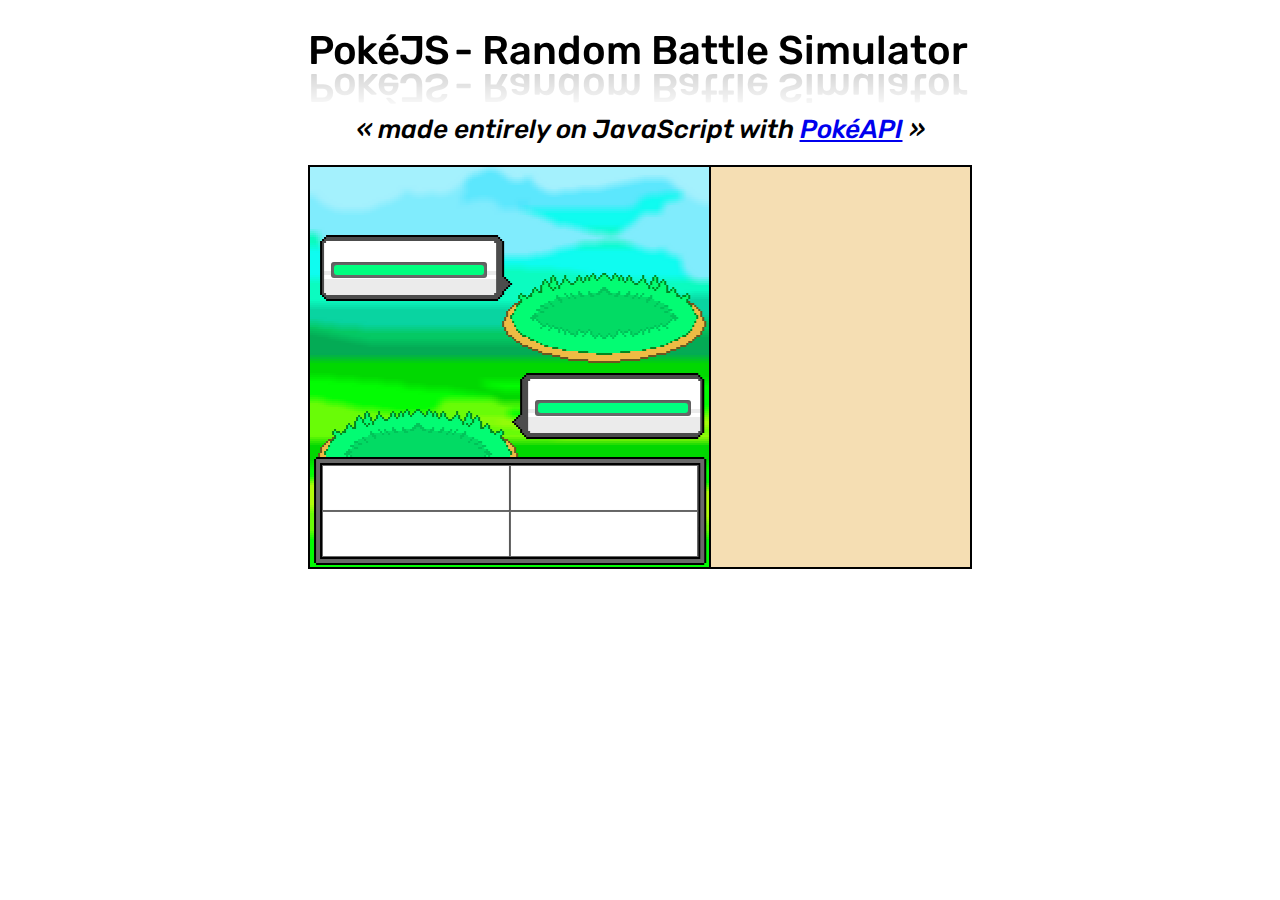
<file: v1/index.html>
<!DOCTYPE html>
<html lang="pt-br">
  <head>
    <meta charset="UTF-8" />
    <meta name="viewport" content="width=device-width, initial-scale=1.0" />
    <link rel="stylesheet" href="style.css" />
    <link rel="shortcut icon" href="img/favicon.ico" type="image/x-icon">
    <title>PokeJS - Random Battle Simulator</title>
  </head>
  <body>
    <h1 class="title">
      <span style="--i:1">P</span>
      <span style="--i:2">o</span>
      <span style="--i:3">k</span>
      <span style="--i:4">é</span>
      <span style="--i:5">J</span>
      <span style="--i:6">S</span> - Random Battle Simulator
    </h1>
    <h3 class="subtitle">
      <i>
        &laquo;
        <span class="subword sub1">made</span>
        <span class="subword sub2">entirely</span>
        <span class="subword sub3">on</span>
        <span class="subword sub4">JavaScript</span>
        with <a href="https://pokeapi.co/" target="_blank">PokéAPI</a> 
        &raquo;
      </i>
    </h3>
    <div class="screen">
      <!-- <div class="log"></div> -->
      <div class="panel">
        <div class="clear"></div>
        <div class="poke" id="pk2">
          <div class="info"></div>
          <div class="hp">
            <!-- <progress value="100" max="100"></progress> -->
            <span class="bar" style="width: 100%"></span>
            <span class="cond"><p></p></span>
            <span class="text"></span>
          </div>
          <div class="image">
            <span class="middle"></span>
          </div>
        </div>
        <div class="poke" id="pk1">
          <div class="info"></div>
          <div class="hp">
            <!-- <progress value="100" max="100"></progress> -->
            <span class="bar" style="width: 100%"></span>
            <span class="cond"><p></p></span>
            <span class="text"></span>
          </div>
          <div class="image">
            <span class="middle"></span>
          </div>
        </div>
        <div class="buttons">
          <button class="btn" id="m0"></button>
          <button class="btn" id="m1"></button>
          <button class="btn" id="m2"></button>
          <button class="btn" id="m3"></button>
        </div>
      </div>
      <div class="comment"></div>
    </div>
  </body>
</html>
<script src="formula.js"></script>
<script src="app.js"></script>
</file>
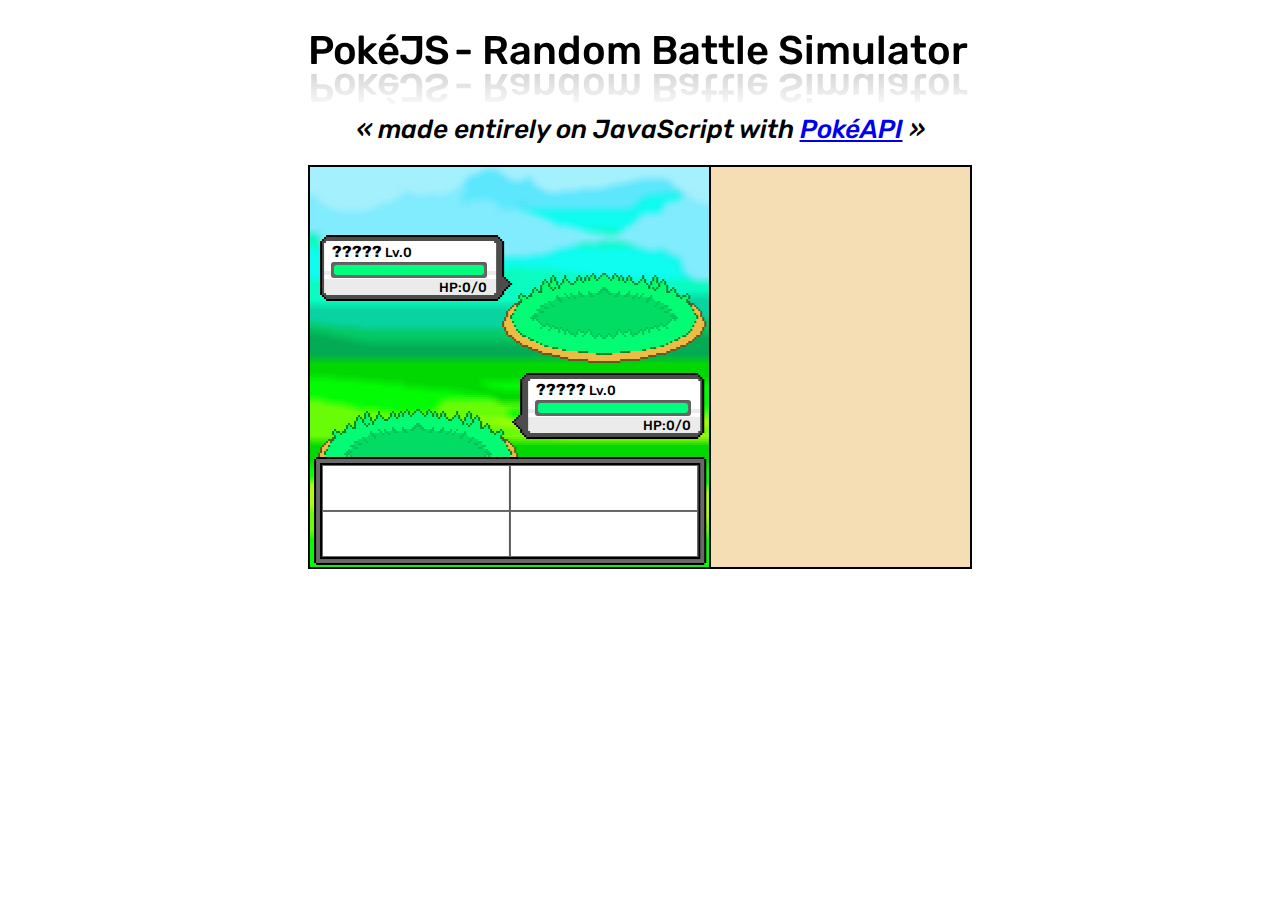
<file: v3/index.html>
<!DOCTYPE html>
<html lang="pt-br">
  <head>
    <meta charset="UTF-8" />
    <meta name="viewport" content="width=device-width, initial-scale=1.0" />
    <link rel="stylesheet" href="style.css" />
    <link rel="shortcut icon" href="../img/favicon.ico" type="image/x-icon">
    <title>PokeJS - Random Battle Simulator</title>
  </head>
  <body>
    <h1 class="title">
      <span style="--i:1">P</span>
      <span style="--i:2">o</span>
      <span style="--i:3">k</span>
      <span style="--i:4">é</span>
      <span style="--i:5">J</span>
      <span style="--i:6">S</span> - Random Battle Simulator
    </h1>
    <h3 class="subtitle">
      <i>
        &laquo;
        <span class="subword sub1">made</span>
        <span class="subword sub2">entirely</span>
        <span class="subword sub3">on</span>
        <span class="subword sub4">JavaScript</span>
        with <a href="https://pokeapi.co/" target="_blank">PokéAPI</a> 
        &raquo;
      </i>
    </h3>
    <div class="screen">
      <!-- <div class="log"></div> -->
      <div class="panel">
        <div class="clear"></div>
        <div class="poke" id="pk2">
          <div class="info">
            <span class="name">?????</span> Lv.<span class="level">0</span>
          </div>
          <div class="hp">
            <span class="bar" style="width: 100%"></span>
            <div class="cond"><p></p></div>
            <div class="text">
              <p>
                HP:<span class="now">0</span>/<span class="max">0</span>
              </p>
            </div>
          </div>
          <div class="image">
            <span class="middle"></span>
          </div>
        </div>
        <div class="poke" id="pk1">
          <div class="info">
            <span class="name">?????</span> Lv.<span class="level">0</span>
          </div>
          <div class="hp">
            <span class="bar" style="width: 100%"></span>
            <div class="cond"><p></p></div>
            <div class="text">
              <p>
                HP:<span class="now">0</span>/<span class="max">0</span>
              </p>
            </div>
          </div>
          <div class="image">
            <span class="middle"></span>
          </div>
        </div>
        <div class="buttons">
          <button class="btn" id="m0"></button>
          <button class="btn" id="m1"></button>
          <button class="btn" id="m2"></button>
          <button class="btn" id="m3"></button>
        </div>
      </div>
      <div class="comment"></div>
    </div>
  </body>
</html>
<script src="poke.js"></script>
<script src="formula.js"></script>
<script src="app.js"></script>
</file>
<file: v1/style.css>
@import url('https://fonts.googleapis.com/css2?family=Rubik:wght@400;500;700&display=swap');
* {
  font-family: 'Rubik', sans-serif;
  font-weight: 500;
}
.title {
  text-align: center;
  position: relative;
  -webkit-box-reflect: below -10px linear-gradient(transparent, rgba(0,0,0,.2));
  font-size: 40px;
}
.title span {
  position: relative;
  display: inline-block;
  animation: waviy 1s infinite;
  animation-delay: calc(.1s * var(--i));
  margin: 0 -5px;
}
.subtitle {
  margin-top: 40px;
  margin-bottom: 20px;
  text-align: center;
  font-size: 26px;
}
.screen {
  width: 660px;
  height: 400px;
  margin: 0 auto;
  display: flex;
  border: 2px solid;
}
/* .screen:hover {
  transform: scale(1.5);
} */
.panel {
  position: relative;
  background: url('../img/bg1.png') no-repeat;
  max-width: 100%;
  max-height: 100%;
  height: 400px;
  width: 400px;
}
.log {
  width: 260px;
  height: 400px;
  background-color: wheat;
  overflow: auto;
}
.log p {
  text-align: center;
  font-size: smaller;
  margin: 6px auto;
}
.comment {
  width: 260px;
  height: 400px;
  background-color: wheat;
  overflow: auto;
  border-left: 2px solid;
}
.comment p {
  text-align: center;
  font-size: smaller;
  margin: 6px auto;
}
.comment span {
  text-transform: capitalize;
}
.buttons {
  position: absolute;
  left: 12px;
  bottom: 10px;
  height: 92px;
  width: 376px;
  display: flex;
  flex-wrap: wrap;
  flex-direction: row;
}
.buttons > button {
  flex-basis: calc(50%);
  white-space: normal;
  word-break: break-word;
  overflow: hidden;
  line-height: 1rem;
  padding: 0px;
}
.clear {
  width: 100%;
  height: 50px;
}
.poke {
  white-space: nowrap;
  text-align: center;
  height: 120px;
}
#pk1 {
  position: absolute;
  left: 45px;
  top: 185px;
}
#pk2 {
  position: absolute;
  right: 50px;
  top: 70px;
}
.image {
  width: 120px;
  height: 120px;
  max-width: 180px;
  white-space: nowrap;
  margin: 0 auto;
}
.image img{
  vertical-align: middle;
  max-width: 120px;
  max-height: 120px;
}
.middle {
  display: inline-block;
  vertical-align: middle;
  height: 100%;
}
.info {
  position: absolute;
  text-transform: capitalize;
  font-size: smaller;
}
#pk1 .info {
  left: 181px;
  top: 28px;
}
#pk2 .info {
  left: -207px;
  top: 5px;
}
#pk1 .hp {
  position: absolute;
  left: 180px;
  top: 48px;
  width: 150px;
}
#pk2 .hp {
  position: absolute;
  right: 172px;
  top: 25px;
  width: 150px;
}
.name {
  font-size: 16px;
  font-weight: bolder;
}
.cond {
  position: absolute;
  left: 0px;
  top: 7px;
}
.cond p {
  font-size: 11px;
  letter-spacing: 0.5px;
  padding: 0px 2px 0px 4px;
  border-radius: 4px;
  text-transform: uppercase;
  color: white;
}
.text {
  position: absolute;
  right: 0px;
  top: 5px;
  font-size: smaller;
}
.hp {
  width: 100%;
  background-color: dimgray;
  padding: 3px;
  border-radius: 3px;
  box-shadow: inset 0 1px 3px rgba(0, 0, 0, .2);
}
.bar {
  display: block;
  height: 10px;
  background-color: springgreen;
  border-radius: 3px;
  transition: width 500ms ease-in-out;
}
.btn {
  background-color: #FFFFFF;
  border: 1px solid dimgray;
  box-sizing: border-box;
  color: #111827;
  font-size: 0.75rem;
  line-height: 1.25rem;
  text-align: center;
  text-decoration: none #D1D5DB solid;
  box-shadow: 0 1px 2px 0 rgba(0, 0, 0, 0.5);
  cursor: pointer;
  text-transform: capitalize;
}
.btn:hover {
  background-color: rgb(249,250,251);
}
.btn:focus {
  outline: 2px solid transparent;
  outline-offset: 2px;
}
.btn:focus-visible {
  box-shadow: none;
}
.btn small {
  font-weight: bolder;
  font-size: 11px;
  font-style: italic;
}
progress {
  width: 100%;
  accent-color: springgreen;
  height: 20px;
  transition: all 1s ease-out;
}
::-webkit-progress-value {
  transition: all 1s;
}
.subword {
  animation: color-animation 4s linear infinite;
}
.sub1 {
  --color-1: #DF8453;
  --color-2: #3D8DAE;
  --color-3: #E4A9A8;
}
.sub2 {
  --color-1: #DBAD4A;
  --color-2: #ACCFCB;
  --color-3: #17494D;
}
.sub3 {
  --color-1: #ACCFCB;
  --color-2: #E4A9A8;
  --color-3: #DBAD4A;
}
.sub4 {
  --color-1: #E4A9A8;
  --color-2: #DF8453;
  --color-3: #3D8DAE;
}
@keyframes color-animation {
  0%    {color: var(--color-1)}
  32%   {color: var(--color-1)}
  33%   {color: var(--color-2)}
  65%   {color: var(--color-2)}
  66%   {color: var(--color-3)}
  99%   {color: var(--color-3)}
  100%  {color: var(--color-1)}
}
@keyframes waviy {
  0%,40%,100% {
    transform: translateY(0)
  }
  20% {
    transform: translateY(-20px)
  }
}
</file>
<file: v3/style.css>
@import url('https://fonts.googleapis.com/css2?family=Rubik:wght@400;500;700&display=swap');
* {
  font-family: 'Rubik', sans-serif;
  font-weight: 500;
}
.title {
  text-align: center;
  position: relative;
  -webkit-box-reflect: below -10px linear-gradient(transparent, rgba(0,0,0,.2));
  font-size: 40px;
}
.title span {
  position: relative;
  display: inline-block;
  animation: waviy 1s infinite;
  animation-delay: calc(.1s * var(--i));
  margin: 0 -5px;
}
.subtitle {
  margin-top: 40px;
  margin-bottom: 20px;
  text-align: center;
  font-size: 26px;
}
.screen {
  width: 660px;
  height: 400px;
  margin: 0 auto;
  display: flex;
  border: 2px solid;
}
/* .screen:hover {
  transform: scale(1.5);
} */
.panel {
  position: relative;
  background: url('../img/bg1.png') no-repeat;
  max-width: 100%;
  max-height: 100%;
  height: 400px;
  width: 400px;
}
.log {
  width: 260px;
  height: 400px;
  background-color: wheat;
  overflow: auto;
}
.log p {
  text-align: center;
  font-size: smaller;
  margin: 6px auto;
}
.comment {
  width: 260px;
  height: 400px;
  background-color: wheat;
  overflow: auto;
  border-left: 2px solid;
}
.comment p {
  text-align: center;
  font-size: smaller;
  margin: 6px auto;
}
.comment span {
  text-transform: capitalize;
}
.buttons {
  position: absolute;
  left: 12px;
  bottom: 10px;
  height: 92px;
  width: 376px;
  display: flex;
  flex-wrap: wrap;
  flex-direction: row;
}
.buttons > button {
  flex-basis: calc(50%);
  white-space: normal;
  word-break: break-word;
  overflow: hidden;
  line-height: 1rem;
  padding: 0px;
}
.clear {
  width: 100%;
  height: 50px;
}
.poke {
  white-space: nowrap;
  text-align: center;
  height: 120px;
}
#pk1 {
  position: absolute;
  left: 45px;
  top: 185px;
}
#pk2 {
  position: absolute;
  right: 50px;
  top: 70px;
}
.image {
  width: 120px;
  height: 120px;
  max-width: 180px;
  white-space: nowrap;
  margin: 0 auto;
}
.image img{
  vertical-align: middle;
  max-width: 120px;
  max-height: 120px;
}
.middle {
  display: inline-block;
  vertical-align: middle;
  height: 100%;
}
.info {
  position: absolute;
  text-transform: capitalize;
  font-size: smaller;
}
#pk1 .info {
  left: 181px;
  top: 28px;
}
#pk2 .info {
  left: -207px;
  top: 5px;
}
#pk1 .hp {
  position: absolute;
  left: 180px;
  top: 48px;
  width: 150px;
}
#pk2 .hp {
  position: absolute;
  right: 172px;
  top: 25px;
  width: 150px;
}
.name {
  font-size: 16px;
  font-weight: bolder;
}
.cond {
  position: absolute;
  left: 0px;
  top: 8px;
}
.cond p {
  font-size: 10px;
  letter-spacing: 0.5px;
  padding: 1px 3px 0px;
  border-radius: 4px;
  text-transform: uppercase;
  color: white;
}
.text {
  position: absolute;
  right: 0px;
  top: 5px;
  font-size: smaller;
}
.hp {
  width: 100%;
  background-color: dimgray;
  padding: 3px;
  border-radius: 3px;
  box-shadow: inset 0 1px 3px rgba(0, 0, 0, .2);
}
.bar {
  display: block;
  height: 10px;
  background-color: springgreen;
  border-radius: 3px;
  transition: width 500ms ease-in-out;
}
.btn {
  background-color: #FFFFFF;
  border: 1px solid dimgray;
  box-sizing: border-box;
  color: #111827;
  font-size: 0.75rem;
  line-height: 1.25rem;
  text-align: center;
  text-decoration: none #D1D5DB solid;
  box-shadow: 0 1px 2px 0 rgba(0, 0, 0, 0.5);
  cursor: pointer;
  text-transform: capitalize;
}
.btn:hover {
  background-color: rgb(249,250,251);
}
.btn:focus {
  outline: 2px solid transparent;
  outline-offset: 2px;
}
.btn:focus-visible {
  box-shadow: none;
}
.btn small {
  font-weight: bolder;
  font-size: 11px;
  font-style: italic;
}
progress {
  width: 100%;
  accent-color: springgreen;
  height: 20px;
  transition: all 1s ease-out;
}
::-webkit-progress-value {
  transition: all 1s;
}
.subword {
  animation: color-animation 4s linear infinite;
}
.sub1 {
  --color-1: #DF8453;
  --color-2: #3D8DAE;
  --color-3: #E4A9A8;
}
.sub2 {
  --color-1: #DBAD4A;
  --color-2: #ACCFCB;
  --color-3: #17494D;
}
.sub3 {
  --color-1: #ACCFCB;
  --color-2: #E4A9A8;
  --color-3: #DBAD4A;
}
.sub4 {
  --color-1: #E4A9A8;
  --color-2: #DF8453;
  --color-3: #3D8DAE;
}
@keyframes color-animation {
  0%    {color: var(--color-1)}
  32%   {color: var(--color-1)}
  33%   {color: var(--color-2)}
  65%   {color: var(--color-2)}
  66%   {color: var(--color-3)}
  99%   {color: var(--color-3)}
  100%  {color: var(--color-1)}
}
@keyframes waviy {
  0%,40%,100% {
    transform: translateY(0)
  }
  20% {
    transform: translateY(-20px)
  }
}
</file>
